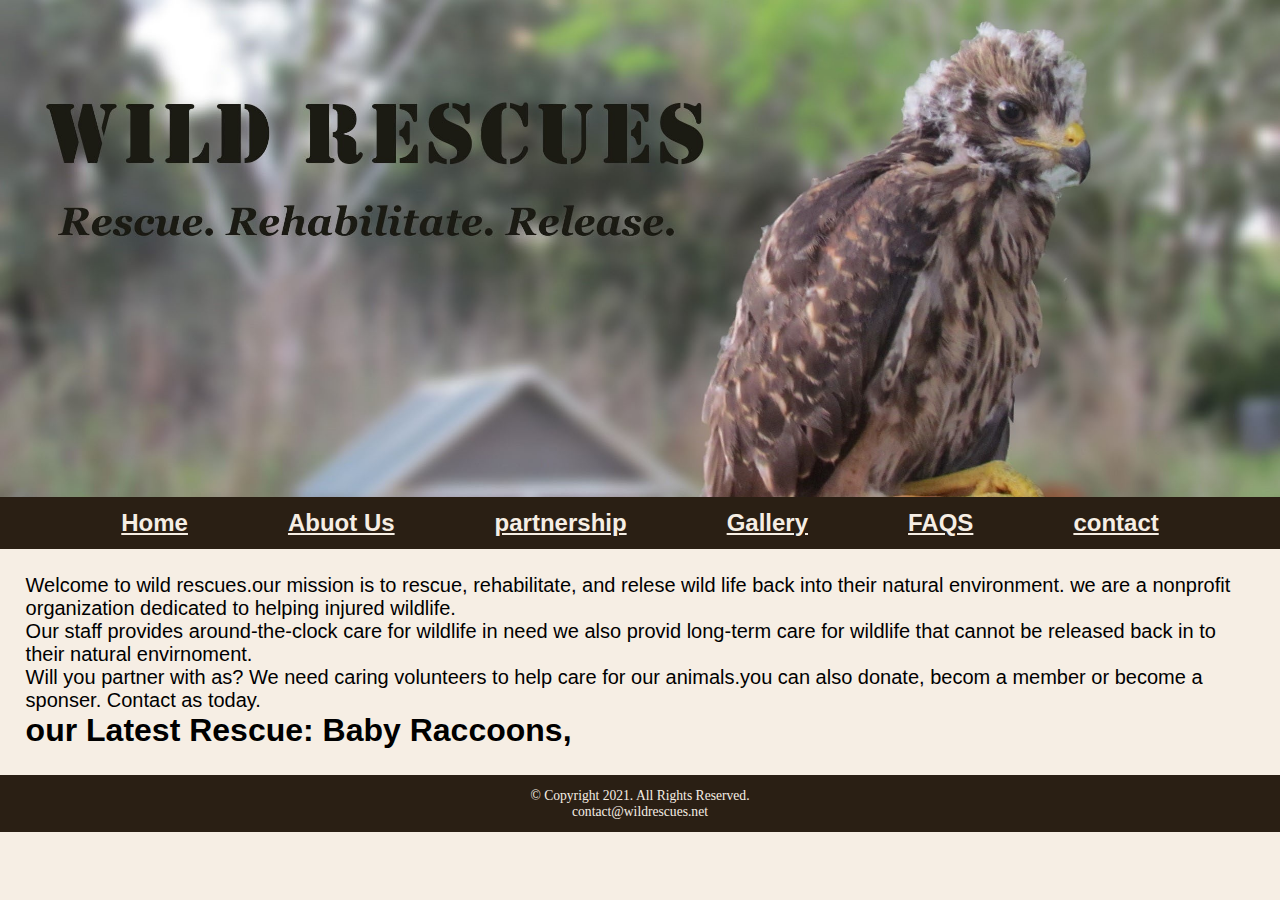
<file: index.html>
<!DOCTYPE html>
<!-- Getahun Endalamaw:   index html:  9/06/2024:-->
<html lang="en">
 <head>
    <title>Wild Rescues: Home</title>
    <meta charset="utf-8">
    <link rel="stylesheet" href="styles.css">
 
 </head>
  
 <header>
    <a href="index.html"><img src="image/baby-hawk.jpg" alt="rescued baby hawk"/></a>
 
   </header>

 

  <nav>
    <ul>
        <li><a href="index.html">Home</a> </li>
        <li><a href="about.html">Abuot Us </a></li>
        <li><a href="Partnership.html">partnership</a></li>
        <li><a href="Gallery.html">Gallery</a></li>
        <li><a href="FAQS.html">FAQS</a></li>
        <li><a href="Contact.html">contact</a></li>
       
      </ul>

   </nav>

  
 <main> 
 <p>Welcome to wild rescues.our mission is to rescue, rehabilitate, and relese wild life back into their natural environment.
    we are a nonprofit organization dedicated to helping injured wildlife.</p>

 <p>Our staff provides around-the-clock care for wildlife in need we also provid long-term care for wildlife that cannot be 
    released back in to their natural envirnoment.</p>

  <p>Will you partner with as? We need caring volunteers to help care for our animals.you can also donate, becom a member
    or become a sponser. Contact as today.</p>

    <div id="latest">
        <h1>our Latest Rescue: Baby Raccoons,</h1>
        </div>
        <img src="image/baby-raccoons.jpg" alt="hands holding three baby raccoons" height="0" width="0"/>
      </div>
   
 </main>

 <footer>
    <p>&copy; Copyright 2021. All Rights Reserved.</p>
    <p>contact@wildrescues.net</p>

 </footer>

</html>
</file>
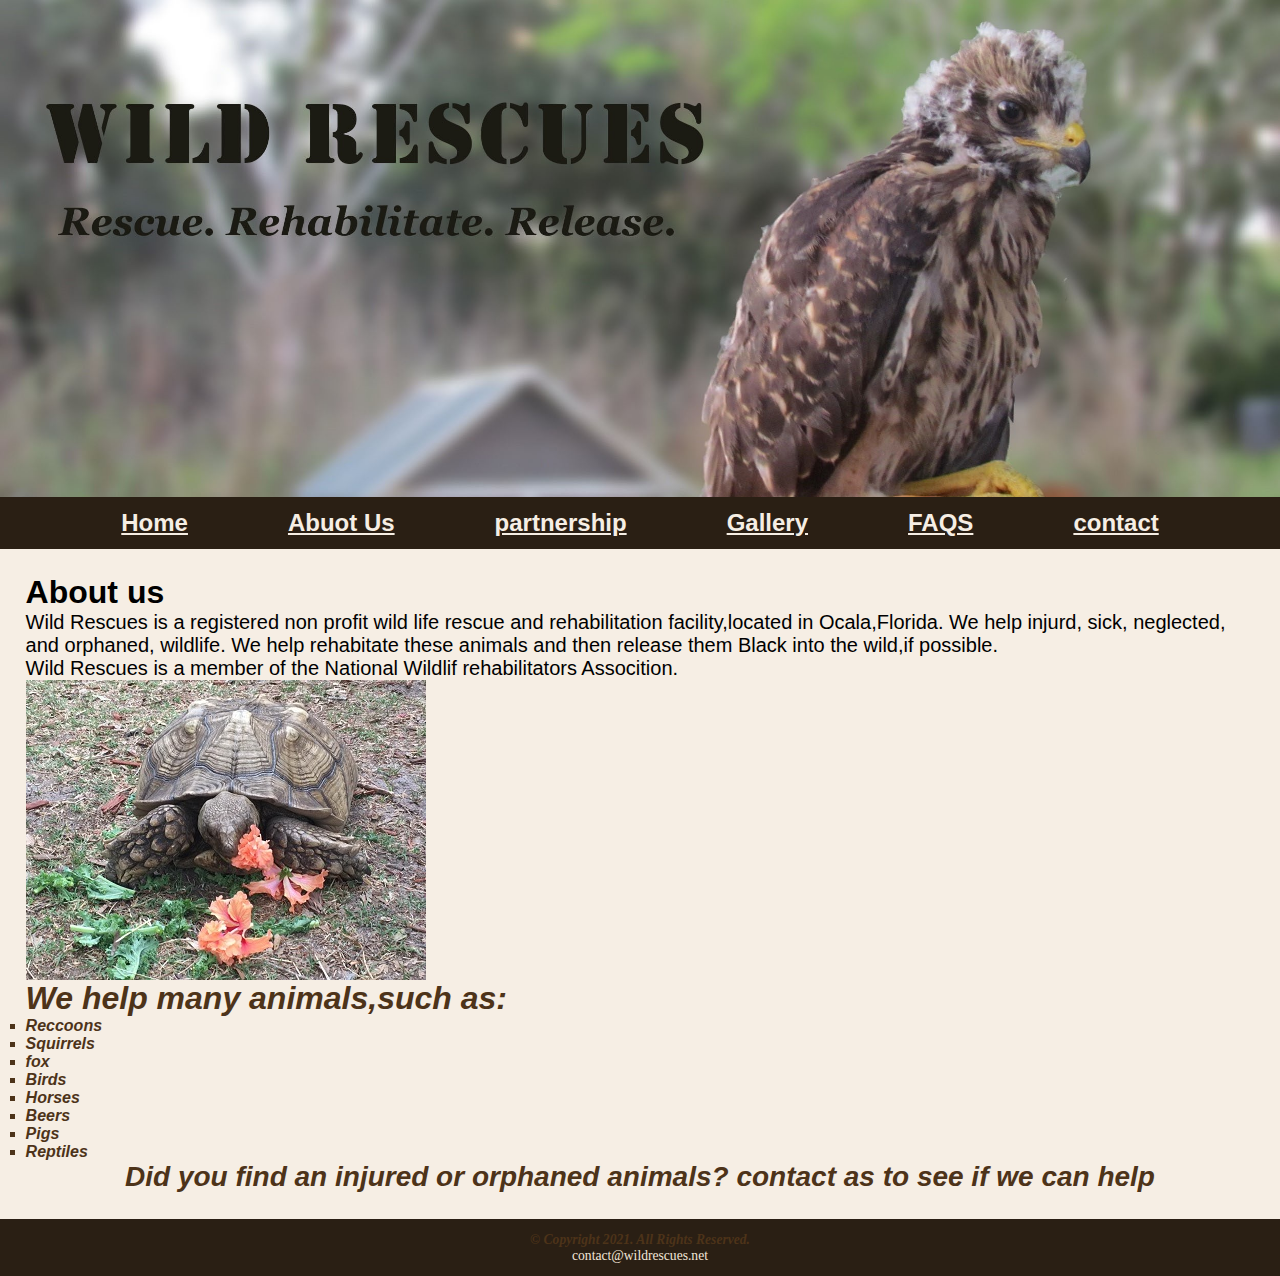
<file: about.html>
<!DOCTYPE html>
<!-- Getahun Endalamaw:   Wild life Rescues:  9/07/2024:-->
<html lang="en">
  <head>
    <title>Wild Rescues: About Us</title>
    <meta charset="utf-8">
    <link rel="stylesheet" href="css/styles.css">

 </head>

   <header>
    <a href="about.html"><img src="image/baby-hawk.jpg" alt="rescued baby hawk"/></a>
 </header>

 <nav>
    <ul>
        <li><a href="index.html">Home</a> </li>
        <li><a href="about.html">Abuot Us </a></li>
        <li><a href="Partnership.html">partnership</a></li>
        <li><a href="Gallery.html">Gallery</a></li>
        <li><a href="FAQS.html">FAQS</a></li>
        <li><a href="Contact.html">contact</a></li>
       
    </ul>
   
 </nav>

 <main> 
   <div id="info">
     <h1>About us</h1>
     <p>Wild Rescues is a registered non profit wild life rescue and rehabilitation facility,located in Ocala,Florida.
      We help injurd, sick, neglected, and orphaned, wildlife. We help rehabitate these animals and then release them Black
      into the wild,if possible.</p>

        <p> Wild Rescues is a member of the National Wildlif rehabilitators Assocition.
        
        
        
         <a class="link" href="https://www.nwrawildlife.org.html/">


         <img src="image/tortoise.jpg" ait="tortoise eating vegetation" hight="300" width="400"/>

     

          <h1>We help many animals,such as:</h1>
          <ul>
            <li>Reccoons</li>
            <li>Squirrels</li>
            <li>fox</li>
            <li>Birds</li>
            <li>Horses</li>
            <li>Beers</li>
            <Li>Pigs</Li>
            <li>Reptiles</li>

            <p class="action">Did you find an injured or orphaned animals? contact as to see if we can help</p>
           </ul>
       </p>
   </div>
    
  </main>

 <footer>
    <p>&copy; Copyright 2021. All Rights Reserved.</p>
    <p><a href="mailto:contact@wildrescues.net">contact@wildrescues.net</a></p>

 </footer>

</html>
</file>
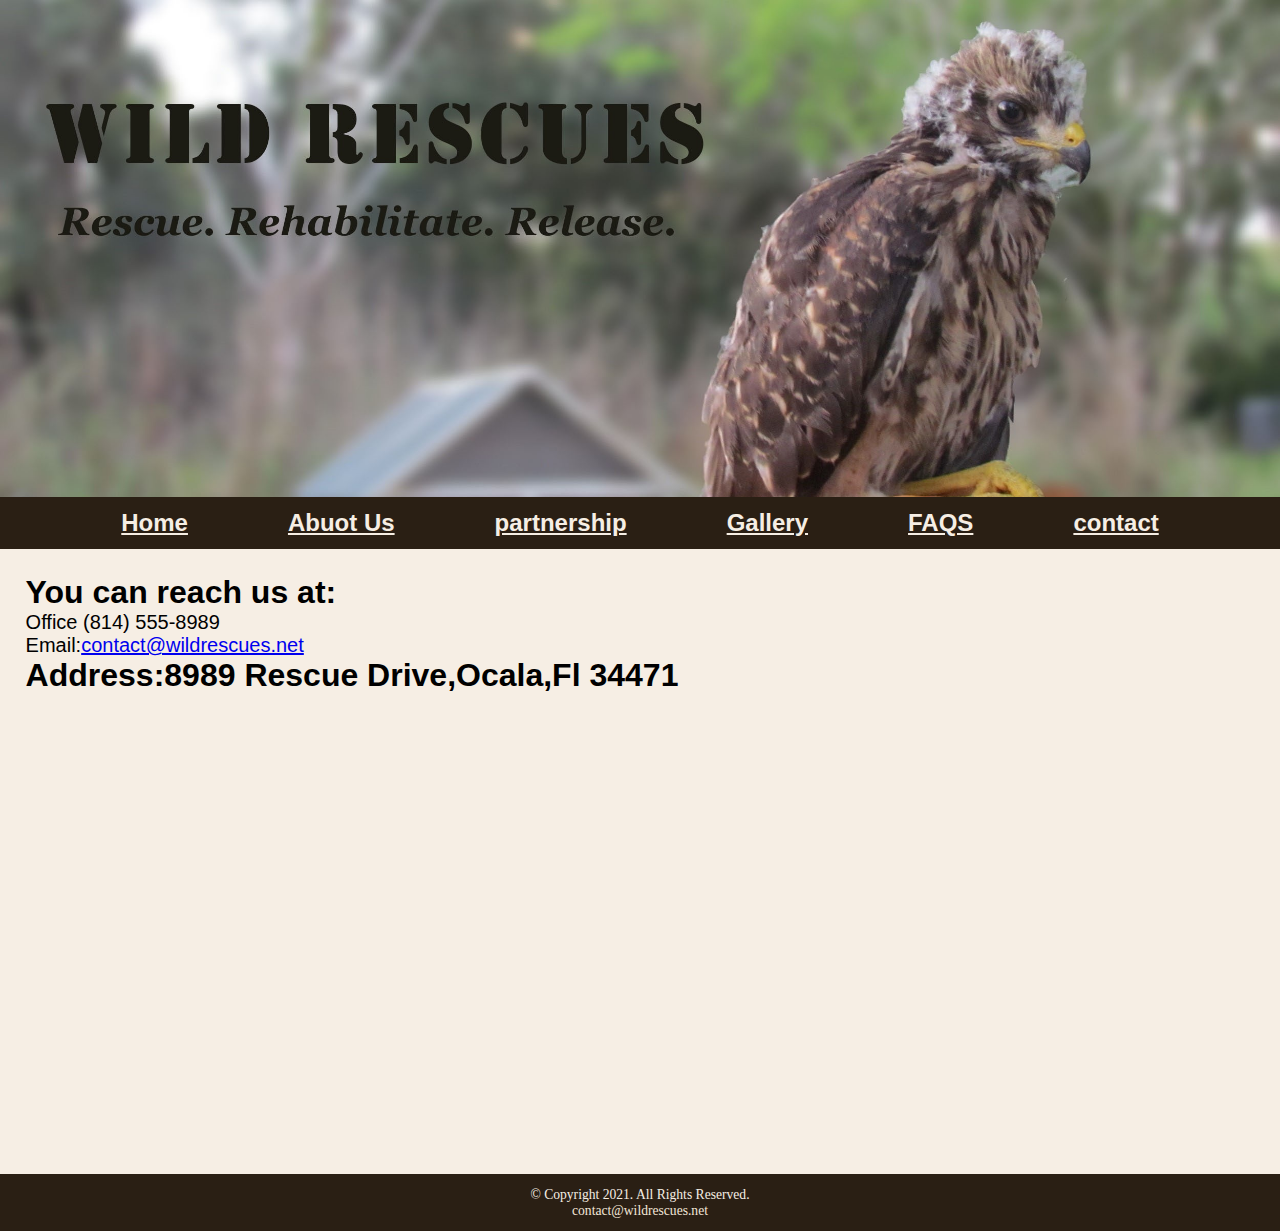
<file: contact.html>
<!DOCTYPE html>
<!-- Getahun Endalamaw:   Wild life Rescues:  9/08/2024:-->
<html lang="en">
<head>
 
   <title>Wild Rescues: Contact</title>
   <meta charset="utf-8">
   <link rel="stylesheet" href="css/styles.css">
    
</head>
<body>
 
  <header>
   <a href="contact.html"><img src="image/baby-hawk.jpg" alt="rescued baby hawk"/></a>
  </header>

 <nav>
      <ul> 
        <li><a href="index.html">Home</a> </li>
        <li><a href="about.html">Abuot Us </a></li>
        <li><a href="Partnership.html">partnership</a></li>
        <li><a href="Gallery.html">Gallery</a></li>
        <li><a href="FAQS.html">FAQS</a></li>
        <li><a href="Contact.html">contact</a></li>
   
      </ul>
 </nav>

 <main> 

    <div>
        <h1>You can reach us at:</h1>
        <p>Office (814) 555-8989</p>
        <p>Email:<a href="mailto:contact@wildrescues.net">contact@wildrescues.net</a></p>
        <h1>Address:8989 Rescue Drive,Ocala,Fl 34471</h1>

        <iframe src="https://www.google.com/maps/embed?pb=!1m18!1m12!1m3!1d111501.30429746506!2d-82.2771350259753!3d29.15241821488073!2m3!1f0!2f0!3f0!3m2!1i1024!2i768!4f13.1!3m3!1m2!1s0x88e7d33b57042815%3A0xafaea306fae227d0!2sOcala%2C%20FL%2034471!5e0!3m2!1sen!2sus!4v1725810425450!5m2!1sen!2sus" width="600" height="450" style="border:0;" allowfullscreen="" loading="lazy" referrerpolicy="no-referrer-when-downgrade"></iframe>
    </div>  
    
  </main>

   <footer>
    <p>&copy; Copyright 2021. All Rights Reserved.</p>
    <p><a href="mailto:contact@wildrescues.net">contact@wildrescues.net</a></p>

   </footer>
</body>

</html>
</file>
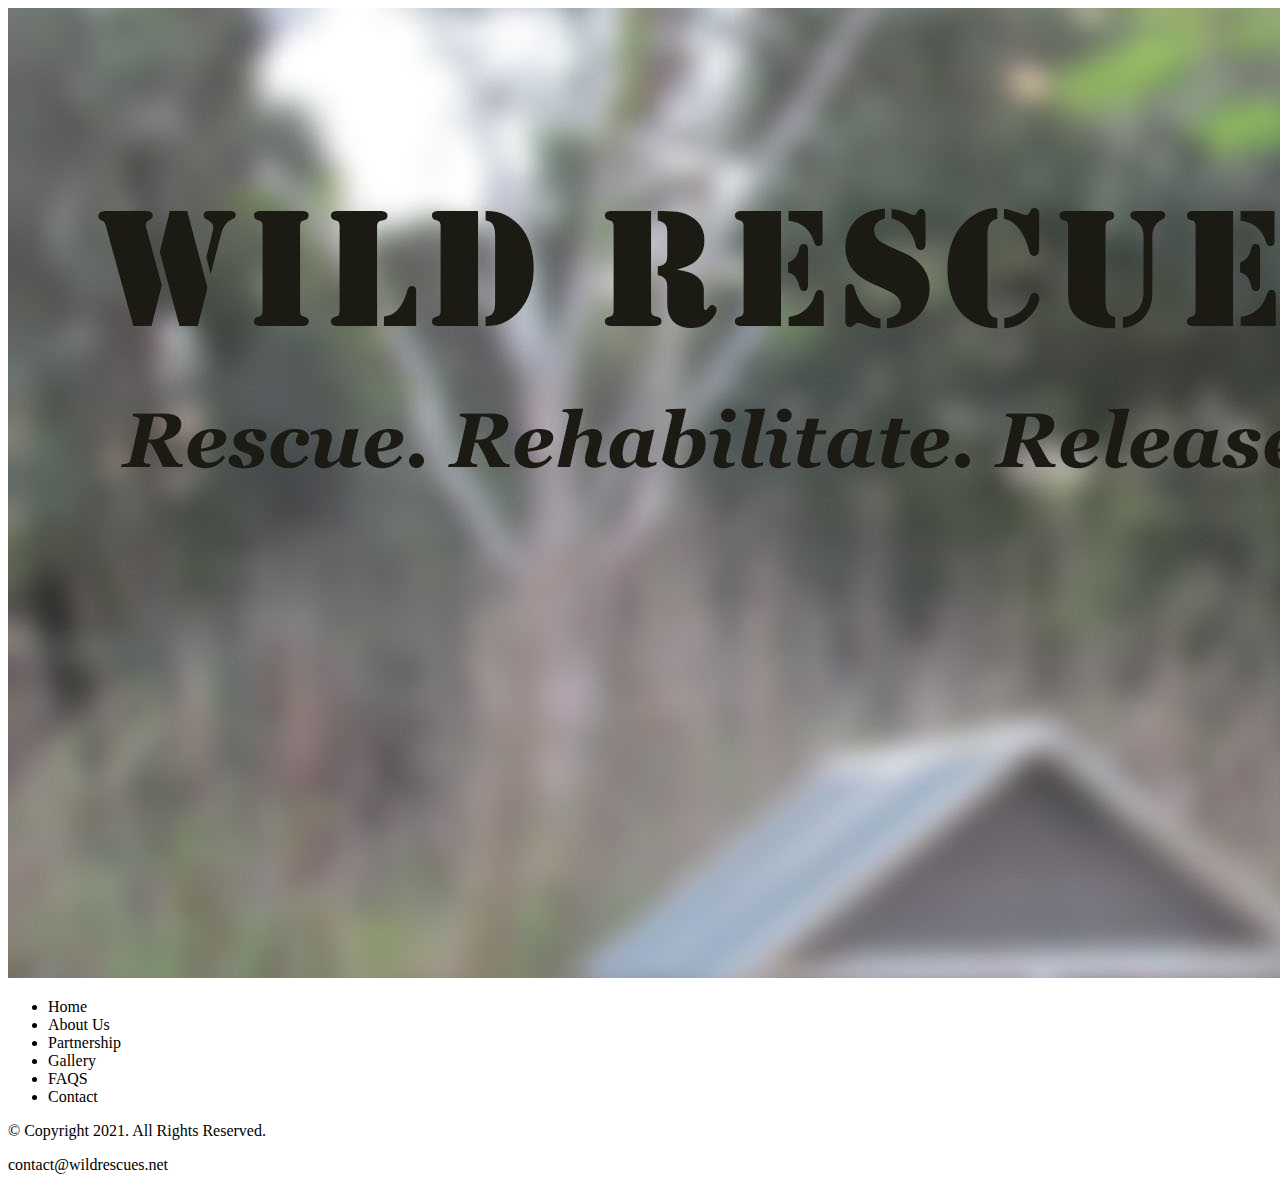
<file: template.html>
<!DOCTYPE html>
<!-- Getahun Endalamaw:   Wild life Rescues:  9/06/2024:-->
<html lang="en">
 <head>
    <title>Wild Rescues: Template</title>
    <meta charset="utf-8">
    <link rel="stylesheet" herf="css/styles.css">
    <a href="template.html"><img src="image/baby-hawk.jpg" alt="rescued baby hawk"/></a>
 
 </head>

 <header>
 
 </header>

<nav>
    
     <ul>
        <li>Home</li>
       <li>About Us </li>
        <li>Partnership </li>
       <li>Gallery </li>
       <li>FAQS </li>
       <li>Contact</li>
   
    </ul>
 </nav>

 <main> 
  <!--use the main area to add the main content to webpage-->
 </main>

 <footer>

    <p>&copy; Copyright 2021. All Rights Reserved.</p>
    <p>contact@wildrescues.net</p>

 </footer>

</html>
</file>
<file: styles.css>
/*
Autor: Getahun Endalamaw
Date: 09/12/2024
File Name:styles.css
*/

/*Css Reset*/
* {
    margin: 0px;
    padding: 0px;
    border: 0px;
    

}

/*style rule for body and images*/

body
{ background-color: #f6eee4;

}


img{
    max-width: 100%;
    display:block;
}


/*style rules for navigation content*/

nav{ 
    background-color: #2a1f14;
}

/*style rule for navigation un order list*/
nav ul {
    list-style-type: none;
    margin: 0;
    text-align: center;
}

nav li{
    display: inline-block;
    font-size: 1.5em;
    font-family: Geneva, Arial, sans-serif;
    font-weight: bold;

}

/*style rule for nav li*/

nav li a {
    display: block;
    color: #f6eee4;
    padding-top :0.5em;
    padding-bottom: 0.5em;
    padding-left: 2em;
    padding-right: 2em;

}

/*stylerules for main content*/

main {
    padding: 2%;
    font-family: Verdana,Arial,sans-serif;

}

main p {
    font-size: 1.25em;
}

main h3 {
    padding: 2%;
}

main ul {
    list-style: square;
}

.link{
    color: #4d3319;
    text-decoration: none;
    font-weight: bold;
    font-style: italic;
}

.action{
    font-size: 1.75em;
    font-weight: bold;
    text-align: center;
    
}

#contact{
    text-align: center;
}

/*styl roles for footer content*/
footer{
    text-align: center;
    font-size:0.85em;
    background-color: #2a1f14;
    color:#f6eee4;
    padding-top: 1%;
    padding-bottom: 1%;
    padding-right: 0%;
    padding-left: 0%;
}

 footer a   {
    color:#f3e6d8;
    text-decoration: none;


}
</file>
<file: css/styles.css>
/*
Autor: Getahun Endalamaw
Date: 09/12/2024
File Name:styles.css
*/

/*Css Reset*/
* {
    margin: 0px;
    padding: 0px;
    border: 0px;
    

}

/*style rule for body and images*/

body
{ background-color: #f6eee4;

}


img{
    max-width: 100%;
    display:block;
}


/*style rules for navigation content*/

nav{ 
    background-color: #2a1f14;
}

/*style rule for navigation un order list*/
nav ul {
    list-style-type: none;
    margin: 0;
    text-align: center;
}

nav li{
    display: inline-block;
    font-size: 1.5em;
    font-family: Geneva, Arial, sans-serif;
    font-weight: bold;

}

/*style rule for nav li*/

nav li a {
    display: block;
    color: #f6eee4;
    padding-top :0.5em;
    padding-bottom: 0.5em;
    padding-left: 2em;
    padding-right: 2em;

}

/*stylerules for main content*/

main {
    padding: 2%;
    font-family: Verdana,Arial,sans-serif;

}

main p {
    font-size: 1.25em;
}

main h3 {
    padding: 2%;
}

main ul {
    list-style: square;
}

.link{
    color: #4d3319;
    text-decoration: none;
    font-weight: bold;
    font-style: italic;
}

.action{
    font-size: 1.75em;
    font-weight: bold;
    text-align: center;
    
}

#contact{
    text-align: center;
}

/*styl roles for footer content*/
footer{
    text-align: center;
    font-size:0.85em;
    background-color: #2a1f14;
    color:#f6eee4;
    padding-top: 1%;
    padding-bottom: 1%;
    padding-right: 0%;
    padding-left: 0%;
}

 footer a   {
    color:#f3e6d8;
    text-decoration: none;


}
</file>
